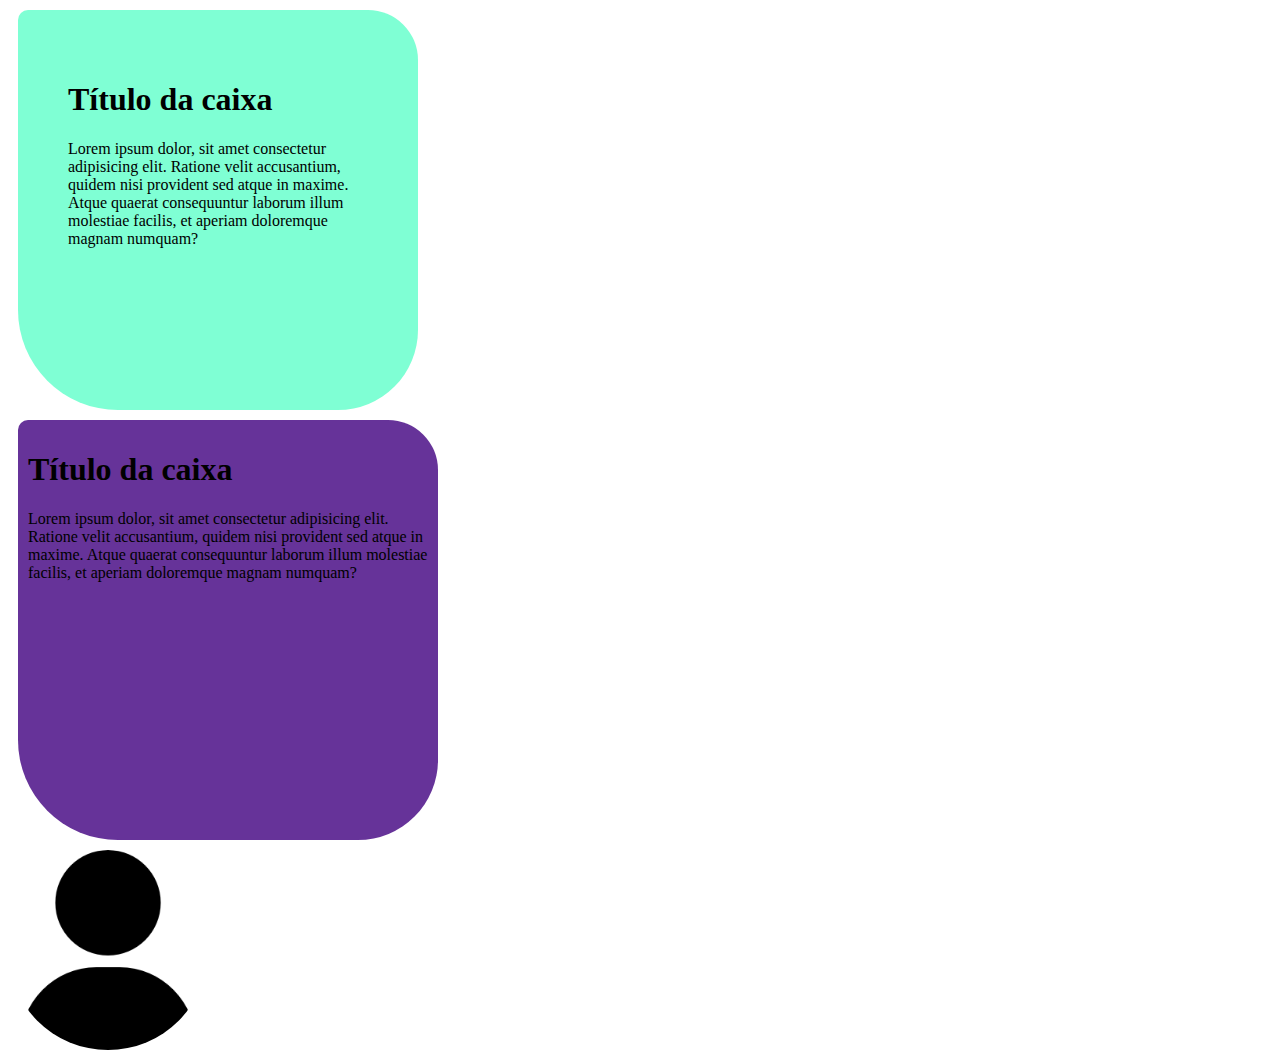
<file: box sizing/index.html>
<!DOCTYPE html>
<html lang="pt-br">
<head>
    <meta charset="UTF-8">
    <meta http-equiv="X-UA-Compatible" content="IE=edge">
    <meta name="viewport" content="width=device-width, initial-scale=1.0">
    <link rel="stylesheet" href="style.css">
    <title>Border Radius e Box Sizing</title>
</head>
<body>
    <div id="caixa">
        <h1>Título da caixa</h1>
        <p>
            Lorem ipsum dolor, sit amet consectetur adipisicing elit. Ratione velit accusantium, quidem nisi provident sed atque in maxime. Atque quaerat consequuntur laborum illum molestiae facilis, et aperiam doloremque magnam numquam?
        </p>
    </div>
    <div id="caixa2">
        <h1>Título da caixa</h1>
        <p>
            Lorem ipsum dolor, sit amet consectetur adipisicing elit. Ratione velit accusantium, quidem nisi provident sed atque in maxime. Atque quaerat consequuntur laborum illum molestiae facilis, et aperiam doloremque magnam numquam?
        </p>
    </div>
    <img width="200" class="arredondamento" src="/images/user.png">
</body>
</html>
</file>
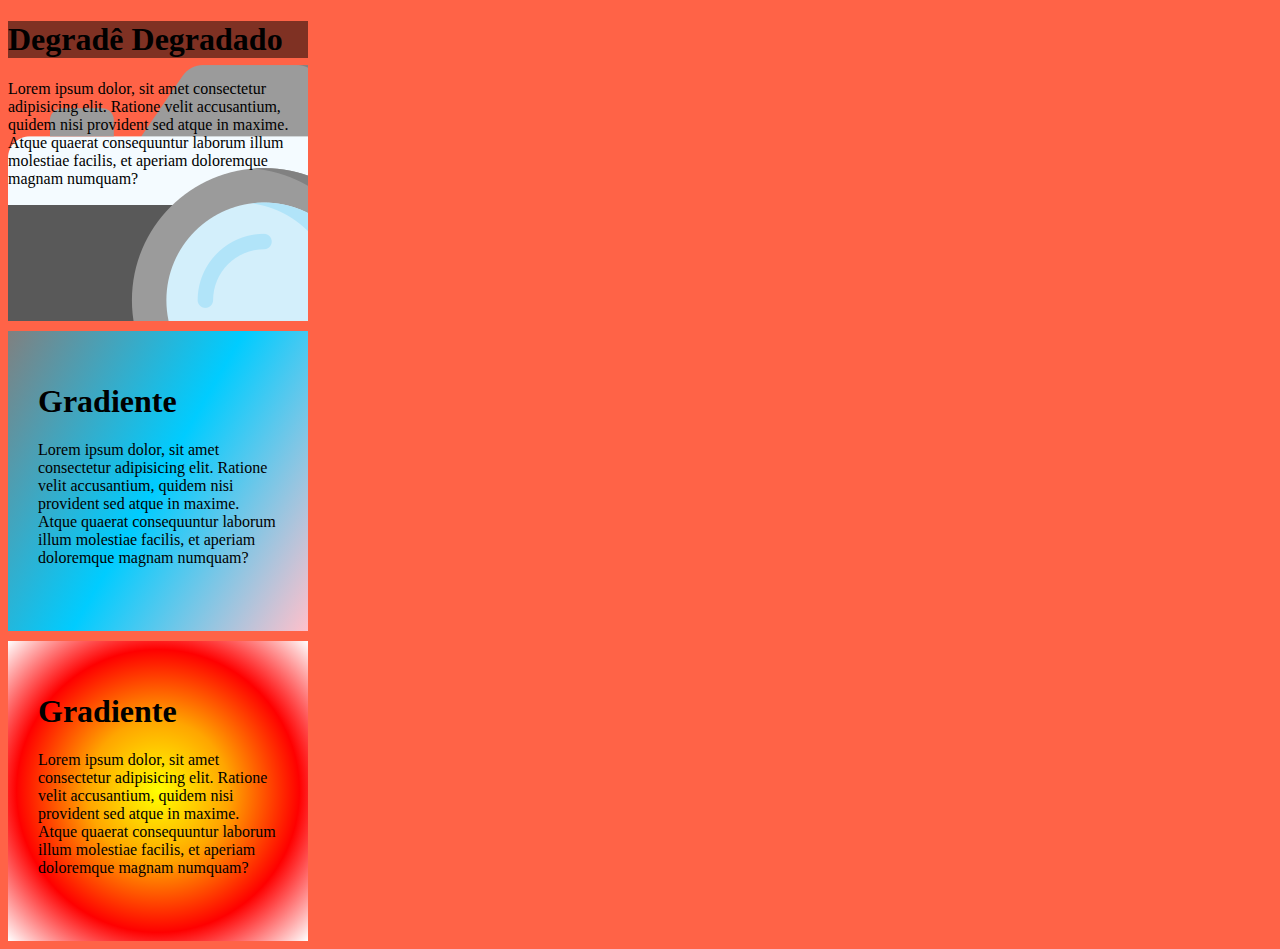
<file: degrades/degrade.html>
<!DOCTYPE html>
<html lang="pt-br">
<head>
    <meta charset="UTF-8">
    <meta http-equiv="X-UA-Compatible" content="IE=edge">
    <meta name="viewport" content="width=device-width, initial-scale=1.0">
    <link rel="stylesheet" href="/style.css">
    <title>Degradê e Gradiente</title>
</head>
<body>
    <div id="degrade">
        <h1>Degradê Degradado</h1>
        <p>
            Lorem ipsum dolor, sit amet consectetur adipisicing elit. Ratione velit accusantium, quidem nisi provident sed atque in maxime. Atque quaerat consequuntur laborum illum molestiae facilis, et aperiam doloremque magnam numquam?
        </p>
    </div>
    <div id="gradiente">
        <h1>Gradiente</h1>
        <p>
            Lorem ipsum dolor, sit amet consectetur adipisicing elit. Ratione velit accusantium, quidem nisi provident sed atque in maxime. Atque quaerat consequuntur laborum illum molestiae facilis, et aperiam doloremque magnam numquam?
        </p>
    </div>
    <div id="gradiente2">
        <h1>Gradiente</h1>
        <p>
            Lorem ipsum dolor, sit amet consectetur adipisicing elit. Ratione velit accusantium, quidem nisi provident sed atque in maxime. Atque quaerat consequuntur laborum illum molestiae facilis, et aperiam doloremque magnam numquam?
        </p>
    </div>
</body>
</html>
</file>
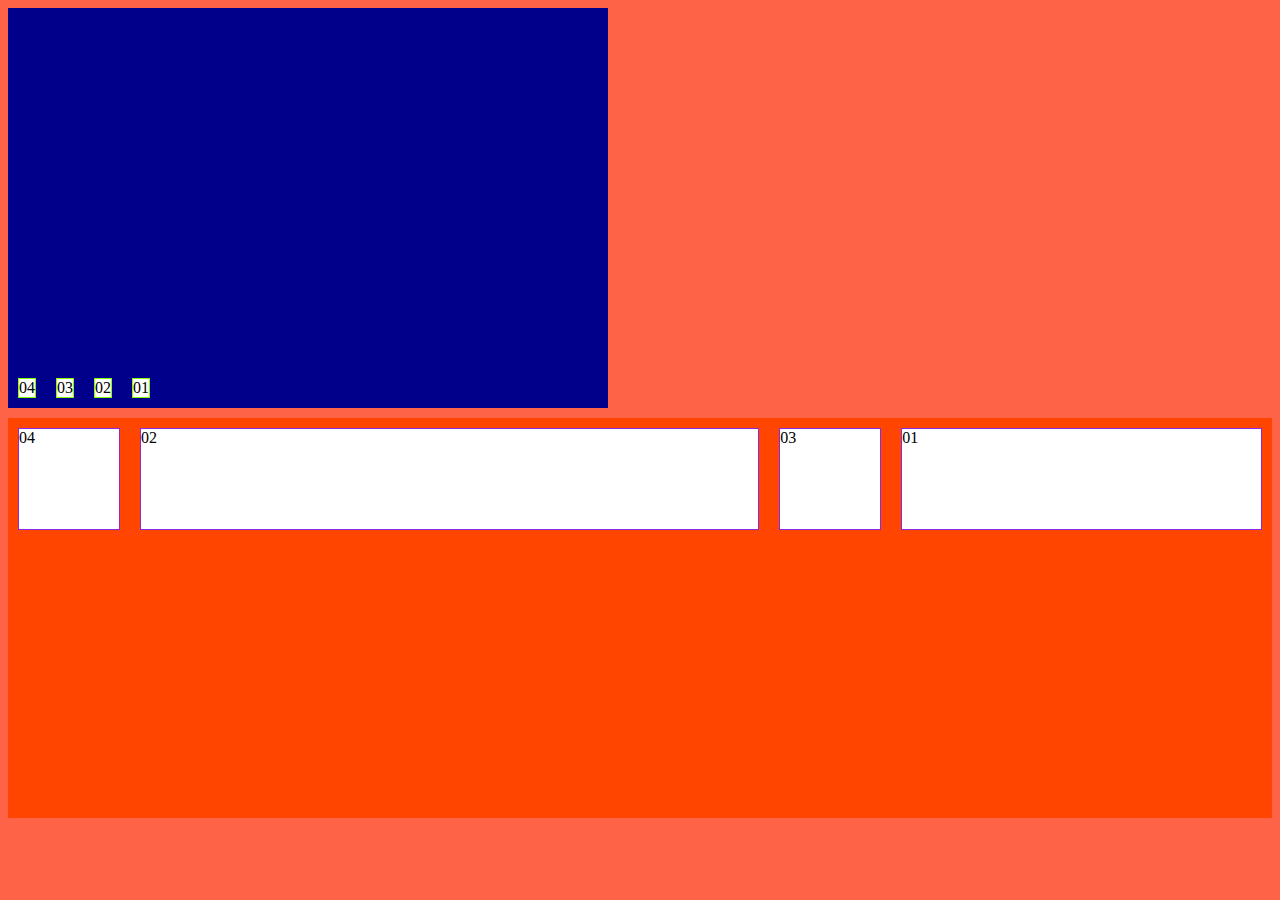
<file: flexbox/flexbox.html>
<!DOCTYPE html>
<html lang="pt-br">
<head>
    <meta charset="UTF-8">
    <meta http-equiv="X-UA-Compatible" content="IE=edge">
    <meta name="viewport" content="width=device-width, initial-scale=1.0">
    <link rel="stylesheet" href="/style.css">
    <title>Flexbox</title>
</head>
<body>
    <div id="flexbox">
        <div class="item">01</div>
        <div class="item">02</div>
        <div class="item">03</div>
        <div class="item">04</div>
    </div>
    <div id="flexbox2">
        <div class="item2 order4 grow-item">01</div>
        <div class="item2 order2 grow-item2">02</div>
        <div class="item2 order3 shrink-item">03</div>
        <div class="item2 order1">04</div>
    </div>
</body>
</html>
</file>
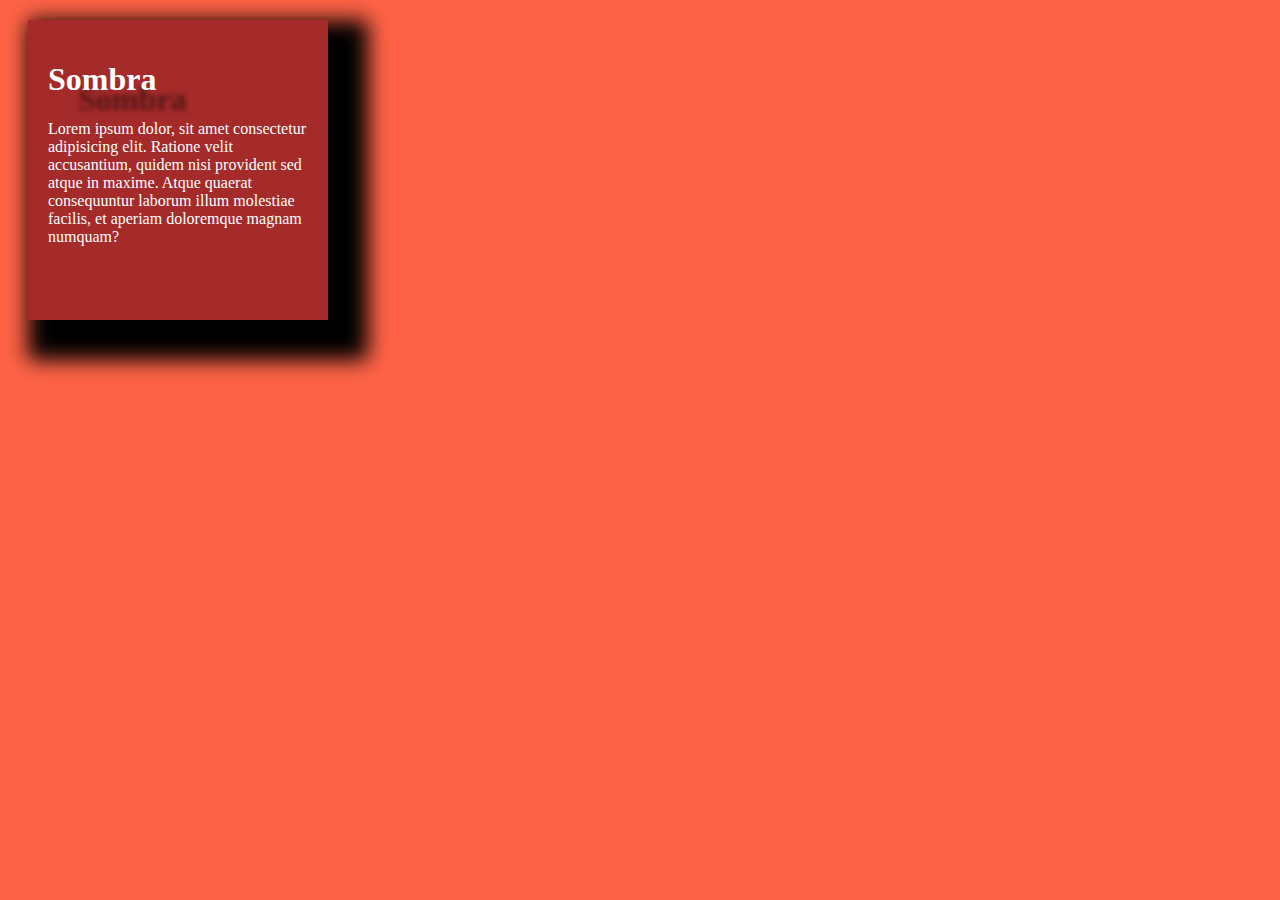
<file: sombra/sombra.html>
<!DOCTYPE html>
<html lang="pt-br">
<head>
    <meta charset="UTF-8">
    <meta http-equiv="X-UA-Compatible" content="IE=edge">
    <meta name="viewport" content="width=device-width, initial-scale=1.0">
    <link rel="stylesheet" href="/style.css">
    <title>Sombra</title>
</head>
<body>
    <div id="sombra">
        <h1>Sombra</h1>
        <p>
            Lorem ipsum dolor, sit amet consectetur adipisicing elit. Ratione velit accusantium, quidem nisi provident sed atque in maxime. Atque quaerat consequuntur laborum illum molestiae facilis, et aperiam doloremque magnam numquam?
        </p>
    </div>
</body>
</html>
</file>
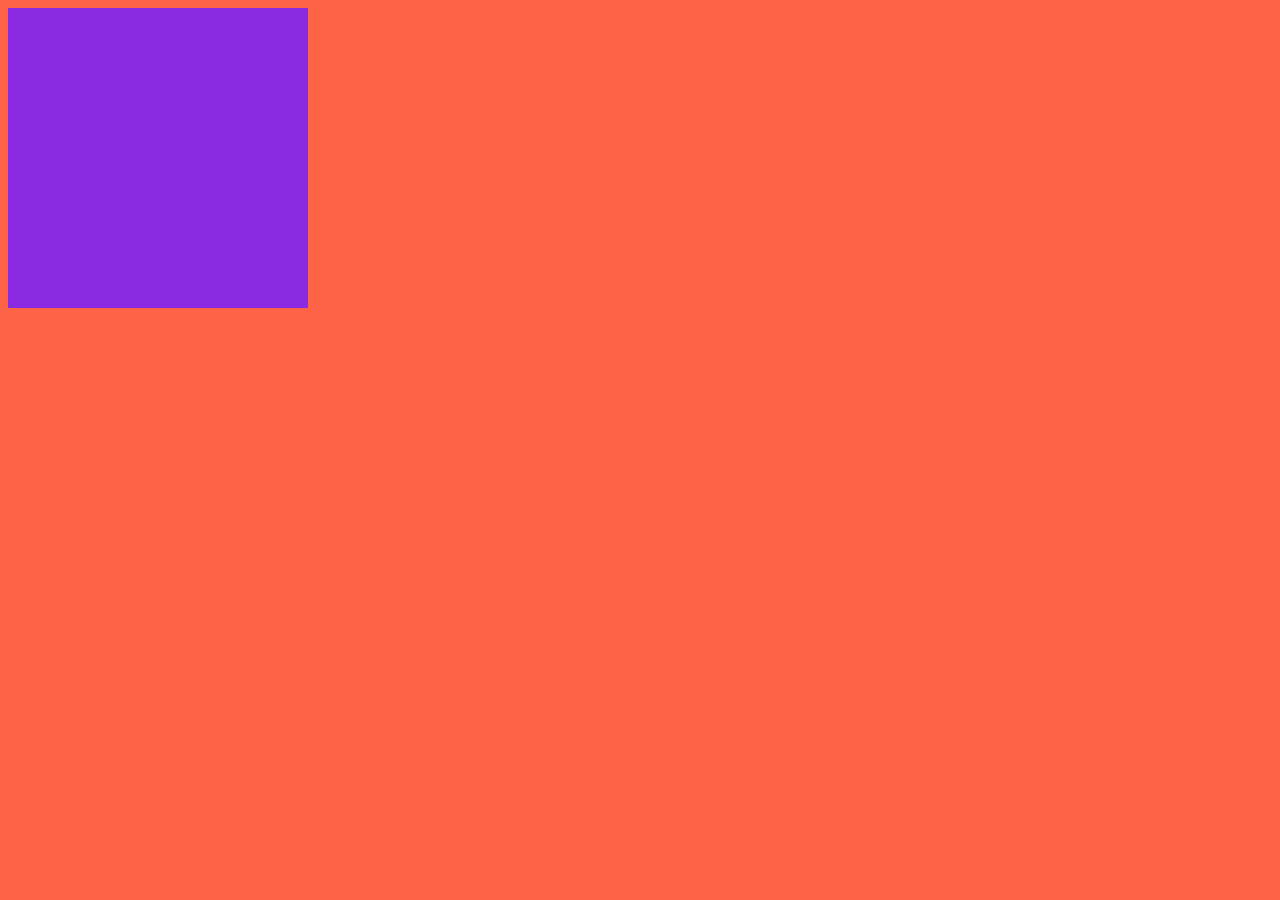
<file: transicoes/transicoes.html>
<!DOCTYPE html>
<html lang="pt-br">
<head>
    <meta charset="UTF-8">
    <meta http-equiv="X-UA-Compatible" content="IE=edge">
    <meta name="viewport" content="width=device-width, initial-scale=1.0">
    <link rel="stylesheet" href="/style.css">
    <title>Transições</title>
</head>
<body>
    <div id="transicoes">
        
    </div>
</body>
</html>
</file>
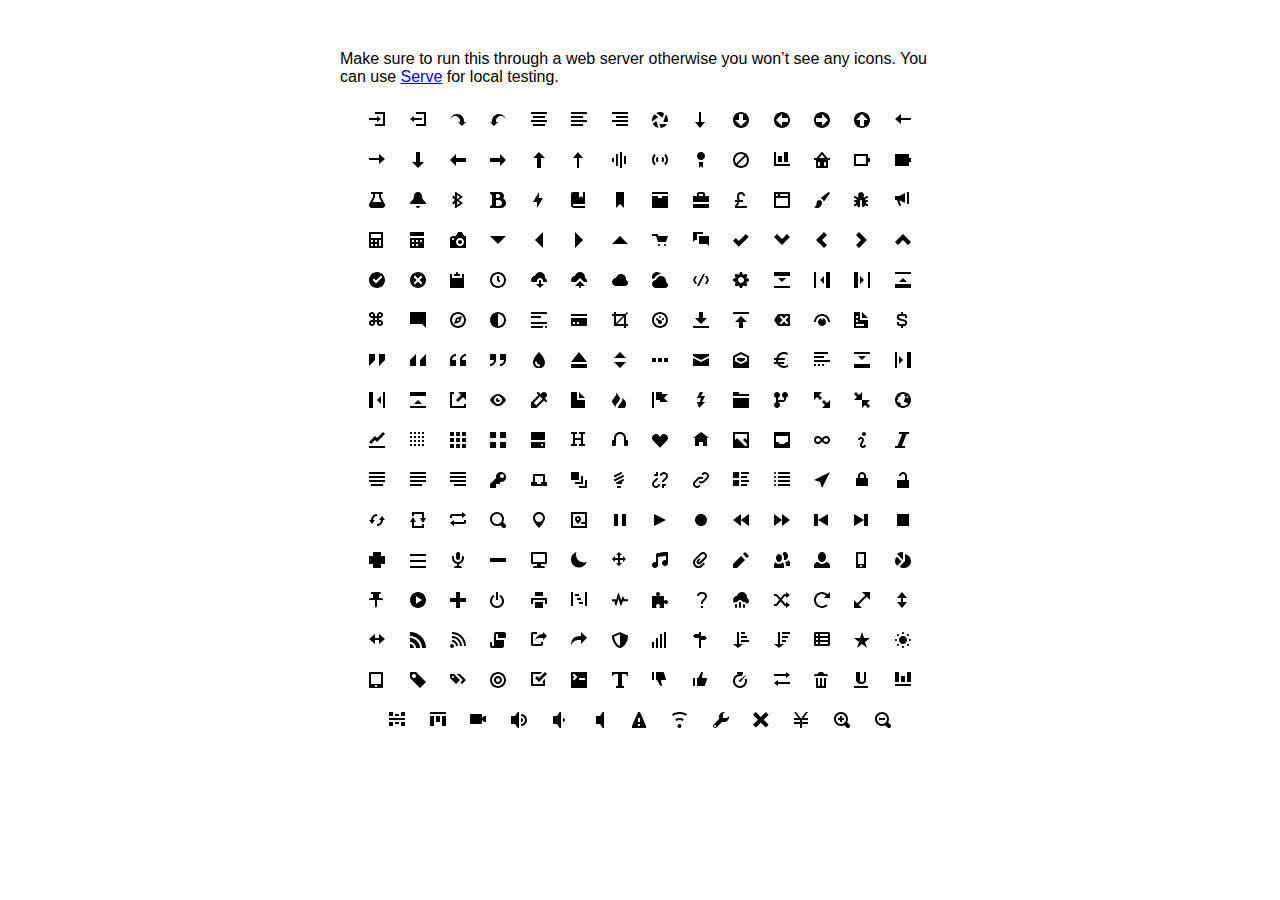
<file: open-iconic/sprite/open-iconic.html>
<!DOCTYPE html>
<html>
<head>
<meta charset="utf-8">
<style>
  body {
    font-family: 'Helvetica', sans-serif;
    margin: 50px 0;
  }

  .container {
    width: 600px;
    text-align: center;
    margin: 20px auto;
  }

  .intro {
    text-align: left;
  }

  .icon {

    margin: 10px;
    width: 16px;
    height: 16px;
  }
</style>
</head>
<body>

<div class="container">
  <p class='intro'>
    Make sure to run this through a web server otherwise you won&rsquo;t see any icons. You can use <a href="https://github.com/visionmedia/serve">Serve</a> for local testing.
  </p>
  <svg class="icon">
    <use xlink:href="open-iconic.svg#account-login"></use>
  </svg>

  <svg viewBox="0 0 8 8" class="icon">
    <use xlink:href="open-iconic.svg#account-logout"></use>
  </svg>

  <svg viewBox="0 0 8 8" class="icon">
    <use xlink:href="open-iconic.svg#action-redo"></use>
  </svg>

  <svg viewBox="0 0 8 8" class="icon">
    <use xlink:href="open-iconic.svg#action-undo"></use>
  </svg>

  <svg viewBox="0 0 8 8" class="icon">
    <use xlink:href="open-iconic.svg#align-center"></use>
  </svg>

  <svg viewBox="0 0 8 8" class="icon">
    <use xlink:href="open-iconic.svg#align-left"></use>
  </svg>

  <svg viewBox="0 0 8 8" class="icon">
    <use xlink:href="open-iconic.svg#align-right"></use>
  </svg>

  <svg viewBox="0 0 8 8" class="icon">
    <use xlink:href="open-iconic.svg#aperture"></use>
  </svg>

  <svg viewBox="0 0 8 8" class="icon">
    <use xlink:href="open-iconic.svg#arrow-bottom"></use>
  </svg>

  <svg viewBox="0 0 8 8" class="icon">
    <use xlink:href="open-iconic.svg#arrow-circle-bottom"></use>
  </svg>

  <svg viewBox="0 0 8 8" class="icon">
    <use xlink:href="open-iconic.svg#arrow-circle-left"></use>
  </svg>

  <svg viewBox="0 0 8 8" class="icon">
    <use xlink:href="open-iconic.svg#arrow-circle-right"></use>
  </svg>

  <svg viewBox="0 0 8 8" class="icon">
    <use xlink:href="open-iconic.svg#arrow-circle-top"></use>
  </svg>

  <svg viewBox="0 0 8 8" class="icon">
    <use xlink:href="open-iconic.svg#arrow-left"></use>
  </svg>

  <svg viewBox="0 0 8 8" class="icon">
    <use xlink:href="open-iconic.svg#arrow-right"></use>
  </svg>

  <svg viewBox="0 0 8 8" class="icon">
    <use xlink:href="open-iconic.svg#arrow-thick-bottom"></use>
  </svg>

  <svg viewBox="0 0 8 8" class="icon">
    <use xlink:href="open-iconic.svg#arrow-thick-left"></use>
  </svg>

  <svg viewBox="0 0 8 8" class="icon">
    <use xlink:href="open-iconic.svg#arrow-thick-right"></use>
  </svg>

  <svg viewBox="0 0 8 8" class="icon">
    <use xlink:href="open-iconic.svg#arrow-thick-top"></use>
  </svg>

  <svg viewBox="0 0 8 8" class="icon">
    <use xlink:href="open-iconic.svg#arrow-top"></use>
  </svg>

  <svg viewBox="0 0 8 8" class="icon">
    <use xlink:href="open-iconic.svg#audio-spectrum"></use>
  </svg>

  <svg viewBox="0 0 8 8" class="icon">
    <use xlink:href="open-iconic.svg#audio"></use>
  </svg>

  <svg viewBox="0 0 8 8" class="icon">
    <use xlink:href="open-iconic.svg#badge"></use>
  </svg>

  <svg viewBox="0 0 8 8" class="icon">
    <use xlink:href="open-iconic.svg#ban"></use>
  </svg>

  <svg viewBox="0 0 8 8" class="icon">
    <use xlink:href="open-iconic.svg#bar-chart"></use>
  </svg>

  <svg viewBox="0 0 8 8" class="icon">
    <use xlink:href="open-iconic.svg#basket"></use>
  </svg>

  <svg viewBox="0 0 8 8" class="icon">
    <use xlink:href="open-iconic.svg#battery-empty"></use>
  </svg>

  <svg viewBox="0 0 8 8" class="icon">
    <use xlink:href="open-iconic.svg#battery-full"></use>
  </svg>

  <svg viewBox="0 0 8 8" class="icon">
    <use xlink:href="open-iconic.svg#beaker"></use>
  </svg>

  <svg viewBox="0 0 8 8" class="icon">
    <use xlink:href="open-iconic.svg#bell"></use>
  </svg>

  <svg viewBox="0 0 8 8" class="icon">
    <use xlink:href="open-iconic.svg#bluetooth"></use>
  </svg>

  <svg viewBox="0 0 8 8" class="icon">
    <use xlink:href="open-iconic.svg#bold"></use>
  </svg>

  <svg viewBox="0 0 8 8" class="icon">
    <use xlink:href="open-iconic.svg#bolt"></use>
  </svg>

  <svg viewBox="0 0 8 8" class="icon">
    <use xlink:href="open-iconic.svg#book"></use>
  </svg>

  <svg viewBox="0 0 8 8" class="icon">
    <use xlink:href="open-iconic.svg#bookmark"></use>
  </svg>

  <svg viewBox="0 0 8 8" class="icon">
    <use xlink:href="open-iconic.svg#box"></use>
  </svg>

  <svg viewBox="0 0 8 8" class="icon">
    <use xlink:href="open-iconic.svg#briefcase"></use>
  </svg>

  <svg viewBox="0 0 8 8" class="icon">
    <use xlink:href="open-iconic.svg#british-pound"></use>
  </svg>

  <svg viewBox="0 0 8 8" class="icon">
    <use xlink:href="open-iconic.svg#browser"></use>
  </svg>

  <svg viewBox="0 0 8 8" class="icon">
    <use xlink:href="open-iconic.svg#brush"></use>
  </svg>

  <svg viewBox="0 0 8 8" class="icon">
    <use xlink:href="open-iconic.svg#bug"></use>
  </svg>

  <svg viewBox="0 0 8 8" class="icon">
    <use xlink:href="open-iconic.svg#bullhorn"></use>
  </svg>

  <svg viewBox="0 0 8 8" class="icon">
    <use xlink:href="open-iconic.svg#calculator"></use>
  </svg>

  <svg viewBox="0 0 8 8" class="icon">
    <use xlink:href="open-iconic.svg#calendar"></use>
  </svg>

  <svg viewBox="0 0 8 8" class="icon">
    <use xlink:href="open-iconic.svg#camera-slr"></use>
  </svg>

  <svg viewBox="0 0 8 8" class="icon">
    <use xlink:href="open-iconic.svg#caret-bottom"></use>
  </svg>

  <svg viewBox="0 0 8 8" class="icon">
    <use xlink:href="open-iconic.svg#caret-left"></use>
  </svg>

  <svg viewBox="0 0 8 8" class="icon">
    <use xlink:href="open-iconic.svg#caret-right"></use>
  </svg>

  <svg viewBox="0 0 8 8" class="icon">
    <use xlink:href="open-iconic.svg#caret-top"></use>
  </svg>

  <svg viewBox="0 0 8 8" class="icon">
    <use xlink:href="open-iconic.svg#cart"></use>
  </svg>

  <svg viewBox="0 0 8 8" class="icon">
    <use xlink:href="open-iconic.svg#chat"></use>
  </svg>

  <svg viewBox="0 0 8 8" class="icon">
    <use xlink:href="open-iconic.svg#check"></use>
  </svg>

  <svg viewBox="0 0 8 8" class="icon">
    <use xlink:href="open-iconic.svg#chevron-bottom"></use>
  </svg>

  <svg viewBox="0 0 8 8" class="icon">
    <use xlink:href="open-iconic.svg#chevron-left"></use>
  </svg>

  <svg viewBox="0 0 8 8" class="icon">
    <use xlink:href="open-iconic.svg#chevron-right"></use>
  </svg>

  <svg viewBox="0 0 8 8" class="icon">
    <use xlink:href="open-iconic.svg#chevron-top"></use>
  </svg>

  <svg viewBox="0 0 8 8" class="icon">
    <use xlink:href="open-iconic.svg#circle-check"></use>
  </svg>

  <svg viewBox="0 0 8 8" class="icon">
    <use xlink:href="open-iconic.svg#circle-x"></use>
  </svg>

  <svg viewBox="0 0 8 8" class="icon">
    <use xlink:href="open-iconic.svg#clipboard"></use>
  </svg>

  <svg viewBox="0 0 8 8" class="icon">
    <use xlink:href="open-iconic.svg#clock"></use>
  </svg>

  <svg viewBox="0 0 8 8" class="icon">
    <use xlink:href="open-iconic.svg#cloud-download"></use>
  </svg>

  <svg viewBox="0 0 8 8" class="icon">
    <use xlink:href="open-iconic.svg#cloud-upload"></use>
  </svg>

  <svg viewBox="0 0 8 8" class="icon">
    <use xlink:href="open-iconic.svg#cloud"></use>
  </svg>

  <svg viewBox="0 0 8 8" class="icon">
    <use xlink:href="open-iconic.svg#cloudy"></use>
  </svg>

  <svg viewBox="0 0 8 8" class="icon">
    <use xlink:href="open-iconic.svg#code"></use>
  </svg>

  <svg viewBox="0 0 8 8" class="icon">
    <use xlink:href="open-iconic.svg#cog"></use>
  </svg>

  <svg viewBox="0 0 8 8" class="icon">
    <use xlink:href="open-iconic.svg#collapse-down"></use>
  </svg>

  <svg viewBox="0 0 8 8" class="icon">
    <use xlink:href="open-iconic.svg#collapse-left"></use>
  </svg>

  <svg viewBox="0 0 8 8" class="icon">
    <use xlink:href="open-iconic.svg#collapse-right"></use>
  </svg>

  <svg viewBox="0 0 8 8" class="icon">
    <use xlink:href="open-iconic.svg#collapse-up"></use>
  </svg>

  <svg viewBox="0 0 8 8" class="icon">
    <use xlink:href="open-iconic.svg#command"></use>
  </svg>

  <svg viewBox="0 0 8 8" class="icon">
    <use xlink:href="open-iconic.svg#comment-square"></use>
  </svg>

  <svg viewBox="0 0 8 8" class="icon">
    <use xlink:href="open-iconic.svg#compass"></use>
  </svg>

  <svg viewBox="0 0 8 8" class="icon">
    <use xlink:href="open-iconic.svg#contrast"></use>
  </svg>

  <svg viewBox="0 0 8 8" class="icon">
    <use xlink:href="open-iconic.svg#copywriting"></use>
  </svg>

  <svg viewBox="0 0 8 8" class="icon">
    <use xlink:href="open-iconic.svg#credit-card"></use>
  </svg>

  <svg viewBox="0 0 8 8" class="icon">
    <use xlink:href="open-iconic.svg#crop"></use>
  </svg>

  <svg viewBox="0 0 8 8" class="icon">
    <use xlink:href="open-iconic.svg#dashboard"></use>
  </svg>

  <svg viewBox="0 0 8 8" class="icon">
    <use xlink:href="open-iconic.svg#data-transfer-download"></use>
  </svg>

  <svg viewBox="0 0 8 8" class="icon">
    <use xlink:href="open-iconic.svg#data-transfer-upload"></use>
  </svg>

  <svg viewBox="0 0 8 8" class="icon">
    <use xlink:href="open-iconic.svg#delete"></use>
  </svg>

  <svg viewBox="0 0 8 8" class="icon">
    <use xlink:href="open-iconic.svg#dial"></use>
  </svg>

  <svg viewBox="0 0 8 8" class="icon">
    <use xlink:href="open-iconic.svg#document"></use>
  </svg>

  <svg viewBox="0 0 8 8" class="icon">
    <use xlink:href="open-iconic.svg#dollar"></use>
  </svg>

  <svg viewBox="0 0 8 8" class="icon">
    <use xlink:href="open-iconic.svg#double-quote-sans-left"></use>
  </svg>

  <svg viewBox="0 0 8 8" class="icon">
    <use xlink:href="open-iconic.svg#double-quote-sans-right"></use>
  </svg>

  <svg viewBox="0 0 8 8" class="icon">
    <use xlink:href="open-iconic.svg#double-quote-serif-left"></use>
  </svg>

  <svg viewBox="0 0 8 8" class="icon">
    <use xlink:href="open-iconic.svg#double-quote-serif-right"></use>
  </svg>

  <svg viewBox="0 0 8 8" class="icon">
    <use xlink:href="open-iconic.svg#droplet"></use>
  </svg>

  <svg viewBox="0 0 8 8" class="icon">
    <use xlink:href="open-iconic.svg#eject"></use>
  </svg>

  <svg viewBox="0 0 8 8" class="icon">
    <use xlink:href="open-iconic.svg#elevator"></use>
  </svg>

  <svg viewBox="0 0 8 8" class="icon">
    <use xlink:href="open-iconic.svg#ellipses"></use>
  </svg>

  <svg viewBox="0 0 8 8" class="icon">
    <use xlink:href="open-iconic.svg#envelope-closed"></use>
  </svg>

  <svg viewBox="0 0 8 8" class="icon">
    <use xlink:href="open-iconic.svg#envelope-open"></use>
  </svg>

  <svg viewBox="0 0 8 8" class="icon">
    <use xlink:href="open-iconic.svg#euro"></use>
  </svg>

  <svg viewBox="0 0 8 8" class="icon">
    <use xlink:href="open-iconic.svg#excerpt"></use>
  </svg>

  <svg viewBox="0 0 8 8" class="icon">
    <use xlink:href="open-iconic.svg#expand-down"></use>
  </svg>

  <svg viewBox="0 0 8 8" class="icon">
    <use xlink:href="open-iconic.svg#expand-left"></use>
  </svg>

  <svg viewBox="0 0 8 8" class="icon">
    <use xlink:href="open-iconic.svg#expand-right"></use>
  </svg>

  <svg viewBox="0 0 8 8" class="icon">
    <use xlink:href="open-iconic.svg#expand-up"></use>
  </svg>

  <svg viewBox="0 0 8 8" class="icon">
    <use xlink:href="open-iconic.svg#external-link"></use>
  </svg>

  <svg viewBox="0 0 8 8" class="icon">
    <use xlink:href="open-iconic.svg#eye"></use>
  </svg>

  <svg viewBox="0 0 8 8" class="icon">
    <use xlink:href="open-iconic.svg#eyedropper"></use>
  </svg>

  <svg viewBox="0 0 8 8" class="icon">
    <use xlink:href="open-iconic.svg#file"></use>
  </svg>

  <svg viewBox="0 0 8 8" class="icon">
    <use xlink:href="open-iconic.svg#fire"></use>
  </svg>

  <svg viewBox="0 0 8 8" class="icon">
    <use xlink:href="open-iconic.svg#flag"></use>
  </svg>

  <svg viewBox="0 0 8 8" class="icon">
    <use xlink:href="open-iconic.svg#flash"></use>
  </svg>

  <svg viewBox="0 0 8 8" class="icon">
    <use xlink:href="open-iconic.svg#folder"></use>
  </svg>

  <svg viewBox="0 0 8 8" class="icon">
    <use xlink:href="open-iconic.svg#fork"></use>
  </svg>

  <svg viewBox="0 0 8 8" class="icon">
    <use xlink:href="open-iconic.svg#fullscreen-enter"></use>
  </svg>

  <svg viewBox="0 0 8 8" class="icon">
    <use xlink:href="open-iconic.svg#fullscreen-exit"></use>
  </svg>

  <svg viewBox="0 0 8 8" class="icon">
    <use xlink:href="open-iconic.svg#globe"></use>
  </svg>

  <svg viewBox="0 0 8 8" class="icon">
    <use xlink:href="open-iconic.svg#graph"></use>
  </svg>

  <svg viewBox="0 0 8 8" class="icon">
    <use xlink:href="open-iconic.svg#grid-four-up"></use>
  </svg>

  <svg viewBox="0 0 8 8" class="icon">
    <use xlink:href="open-iconic.svg#grid-three-up"></use>
  </svg>

  <svg viewBox="0 0 8 8" class="icon">
    <use xlink:href="open-iconic.svg#grid-two-up"></use>
  </svg>

  <svg viewBox="0 0 8 8" class="icon">
    <use xlink:href="open-iconic.svg#hard-drive"></use>
  </svg>

  <svg viewBox="0 0 8 8" class="icon">
    <use xlink:href="open-iconic.svg#header"></use>
  </svg>

  <svg viewBox="0 0 8 8" class="icon">
    <use xlink:href="open-iconic.svg#headphones"></use>
  </svg>

  <svg viewBox="0 0 8 8" class="icon">
    <use xlink:href="open-iconic.svg#heart"></use>
  </svg>

  <svg viewBox="0 0 8 8" class="icon">
    <use xlink:href="open-iconic.svg#home"></use>
  </svg>

  <svg viewBox="0 0 8 8" class="icon">
    <use xlink:href="open-iconic.svg#image"></use>
  </svg>

  <svg viewBox="0 0 8 8" class="icon">
    <use xlink:href="open-iconic.svg#inbox"></use>
  </svg>

  <svg viewBox="0 0 8 8" class="icon">
    <use xlink:href="open-iconic.svg#infinity"></use>
  </svg>

  <svg viewBox="0 0 8 8" class="icon">
    <use xlink:href="open-iconic.svg#info"></use>
  </svg>

  <svg viewBox="0 0 8 8" class="icon">
    <use xlink:href="open-iconic.svg#italic"></use>
  </svg>

  <svg viewBox="0 0 8 8" class="icon">
    <use xlink:href="open-iconic.svg#justify-center"></use>
  </svg>

  <svg viewBox="0 0 8 8" class="icon">
    <use xlink:href="open-iconic.svg#justify-left"></use>
  </svg>

  <svg viewBox="0 0 8 8" class="icon">
    <use xlink:href="open-iconic.svg#justify-right"></use>
  </svg>

  <svg viewBox="0 0 8 8" class="icon">
    <use xlink:href="open-iconic.svg#key"></use>
  </svg>

  <svg viewBox="0 0 8 8" class="icon">
    <use xlink:href="open-iconic.svg#laptop"></use>
  </svg>

  <svg viewBox="0 0 8 8" class="icon">
    <use xlink:href="open-iconic.svg#layers"></use>
  </svg>

  <svg viewBox="0 0 8 8" class="icon">
    <use xlink:href="open-iconic.svg#lightbulb"></use>
  </svg>

  <svg viewBox="0 0 8 8" class="icon">
    <use xlink:href="open-iconic.svg#link-broken"></use>
  </svg>

  <svg viewBox="0 0 8 8" class="icon">
    <use xlink:href="open-iconic.svg#link-intact"></use>
  </svg>

  <svg viewBox="0 0 8 8" class="icon">
    <use xlink:href="open-iconic.svg#list-rich"></use>
  </svg>

  <svg viewBox="0 0 8 8" class="icon">
    <use xlink:href="open-iconic.svg#list"></use>
  </svg>

  <svg viewBox="0 0 8 8" class="icon">
    <use xlink:href="open-iconic.svg#location"></use>
  </svg>

  <svg viewBox="0 0 8 8" class="icon">
    <use xlink:href="open-iconic.svg#lock-locked"></use>
  </svg>

  <svg viewBox="0 0 8 8" class="icon">
    <use xlink:href="open-iconic.svg#lock-unlocked"></use>
  </svg>

  <svg viewBox="0 0 8 8" class="icon">
    <use xlink:href="open-iconic.svg#loop-circular"></use>
  </svg>

  <svg viewBox="0 0 8 8" class="icon">
    <use xlink:href="open-iconic.svg#loop-square"></use>
  </svg>

  <svg viewBox="0 0 8 8" class="icon">
    <use xlink:href="open-iconic.svg#loop"></use>
  </svg>

  <svg viewBox="0 0 8 8" class="icon">
    <use xlink:href="open-iconic.svg#magnifying-glass"></use>
  </svg>

  <svg viewBox="0 0 8 8" class="icon">
    <use xlink:href="open-iconic.svg#map-marker"></use>
  </svg>

  <svg viewBox="0 0 8 8" class="icon">
    <use xlink:href="open-iconic.svg#map"></use>
  </svg>

  <svg viewBox="0 0 8 8" class="icon">
    <use xlink:href="open-iconic.svg#media-pause"></use>
  </svg>

  <svg viewBox="0 0 8 8" class="icon">
    <use xlink:href="open-iconic.svg#media-play"></use>
  </svg>

  <svg viewBox="0 0 8 8" class="icon">
    <use xlink:href="open-iconic.svg#media-record"></use>
  </svg>

  <svg viewBox="0 0 8 8" class="icon">
    <use xlink:href="open-iconic.svg#media-skip-backward"></use>
  </svg>

  <svg viewBox="0 0 8 8" class="icon">
    <use xlink:href="open-iconic.svg#media-skip-forward"></use>
  </svg>

  <svg viewBox="0 0 8 8" class="icon">
    <use xlink:href="open-iconic.svg#media-step-backward"></use>
  </svg>

  <svg viewBox="0 0 8 8" class="icon">
    <use xlink:href="open-iconic.svg#media-step-forward"></use>
  </svg>

  <svg viewBox="0 0 8 8" class="icon">
    <use xlink:href="open-iconic.svg#media-stop"></use>
  </svg>

  <svg viewBox="0 0 8 8" class="icon">
    <use xlink:href="open-iconic.svg#medical-cross"></use>
  </svg>

  <svg viewBox="0 0 8 8" class="icon">
    <use xlink:href="open-iconic.svg#menu"></use>
  </svg>

  <svg viewBox="0 0 8 8" class="icon">
    <use xlink:href="open-iconic.svg#microphone"></use>
  </svg>

  <svg viewBox="0 0 8 8" class="icon">
    <use xlink:href="open-iconic.svg#minus"></use>
  </svg>

  <svg viewBox="0 0 8 8" class="icon">
    <use xlink:href="open-iconic.svg#monitor"></use>
  </svg>

  <svg viewBox="0 0 8 8" class="icon">
    <use xlink:href="open-iconic.svg#moon"></use>
  </svg>

  <svg viewBox="0 0 8 8" class="icon">
    <use xlink:href="open-iconic.svg#move"></use>
  </svg>

  <svg viewBox="0 0 8 8" class="icon">
    <use xlink:href="open-iconic.svg#musical-note"></use>
  </svg>

  <svg viewBox="0 0 8 8" class="icon">
    <use xlink:href="open-iconic.svg#paperclip"></use>
  </svg>

  <svg viewBox="0 0 8 8" class="icon">
    <use xlink:href="open-iconic.svg#pencil"></use>
  </svg>

  <svg viewBox="0 0 8 8" class="icon">
    <use xlink:href="open-iconic.svg#people"></use>
  </svg>

  <svg viewBox="0 0 8 8" class="icon">
    <use xlink:href="open-iconic.svg#person"></use>
  </svg>

  <svg viewBox="0 0 8 8" class="icon">
    <use xlink:href="open-iconic.svg#phone"></use>
  </svg>

  <svg viewBox="0 0 8 8" class="icon">
    <use xlink:href="open-iconic.svg#pie-chart"></use>
  </svg>

  <svg viewBox="0 0 8 8" class="icon">
    <use xlink:href="open-iconic.svg#pin"></use>
  </svg>

  <svg viewBox="0 0 8 8" class="icon">
    <use xlink:href="open-iconic.svg#play-circle"></use>
  </svg>

  <svg viewBox="0 0 8 8" class="icon">
    <use xlink:href="open-iconic.svg#plus"></use>
  </svg>

  <svg viewBox="0 0 8 8" class="icon">
    <use xlink:href="open-iconic.svg#power-standby"></use>
  </svg>

  <svg viewBox="0 0 8 8" class="icon">
    <use xlink:href="open-iconic.svg#print"></use>
  </svg>

  <svg viewBox="0 0 8 8" class="icon">
    <use xlink:href="open-iconic.svg#project"></use>
  </svg>

  <svg viewBox="0 0 8 8" class="icon">
    <use xlink:href="open-iconic.svg#pulse"></use>
  </svg>

  <svg viewBox="0 0 8 8" class="icon">
    <use xlink:href="open-iconic.svg#puzzle-piece"></use>
  </svg>

  <svg viewBox="0 0 8 8" class="icon">
    <use xlink:href="open-iconic.svg#question-mark"></use>
  </svg>

  <svg viewBox="0 0 8 8" class="icon">
    <use xlink:href="open-iconic.svg#rain"></use>
  </svg>

  <svg viewBox="0 0 8 8" class="icon">
    <use xlink:href="open-iconic.svg#random"></use>
  </svg>

  <svg viewBox="0 0 8 8" class="icon">
    <use xlink:href="open-iconic.svg#reload"></use>
  </svg>

  <svg viewBox="0 0 8 8" class="icon">
    <use xlink:href="open-iconic.svg#resize-both"></use>
  </svg>

  <svg viewBox="0 0 8 8" class="icon">
    <use xlink:href="open-iconic.svg#resize-height"></use>
  </svg>

  <svg viewBox="0 0 8 8" class="icon">
    <use xlink:href="open-iconic.svg#resize-width"></use>
  </svg>

  <svg viewBox="0 0 8 8" class="icon">
    <use xlink:href="open-iconic.svg#rss-alt"></use>
  </svg>

  <svg viewBox="0 0 8 8" class="icon">
    <use xlink:href="open-iconic.svg#rss"></use>
  </svg>

  <svg viewBox="0 0 8 8" class="icon">
    <use xlink:href="open-iconic.svg#script"></use>
  </svg>

  <svg viewBox="0 0 8 8" class="icon">
    <use xlink:href="open-iconic.svg#share-boxed"></use>
  </svg>

  <svg viewBox="0 0 8 8" class="icon">
    <use xlink:href="open-iconic.svg#share"></use>
  </svg>

  <svg viewBox="0 0 8 8" class="icon">
    <use xlink:href="open-iconic.svg#shield"></use>
  </svg>

  <svg viewBox="0 0 8 8" class="icon">
    <use xlink:href="open-iconic.svg#signal"></use>
  </svg>

  <svg viewBox="0 0 8 8" class="icon">
    <use xlink:href="open-iconic.svg#signpost"></use>
  </svg>

  <svg viewBox="0 0 8 8" class="icon">
    <use xlink:href="open-iconic.svg#sort-ascending"></use>
  </svg>

  <svg viewBox="0 0 8 8" class="icon">
    <use xlink:href="open-iconic.svg#sort-descending"></use>
  </svg>

  <svg viewBox="0 0 8 8" class="icon">
    <use xlink:href="open-iconic.svg#spreadsheet"></use>
  </svg>

  <svg viewBox="0 0 8 8" class="icon">
    <use xlink:href="open-iconic.svg#star"></use>
  </svg>

  <svg viewBox="0 0 8 8" class="icon">
    <use xlink:href="open-iconic.svg#sun"></use>
  </svg>

  <svg viewBox="0 0 8 8" class="icon">
    <use xlink:href="open-iconic.svg#tablet"></use>
  </svg>

  <svg viewBox="0 0 8 8" class="icon">
    <use xlink:href="open-iconic.svg#tag"></use>
  </svg>

  <svg viewBox="0 0 8 8" class="icon">
    <use xlink:href="open-iconic.svg#tags"></use>
  </svg>

  <svg viewBox="0 0 8 8" class="icon">
    <use xlink:href="open-iconic.svg#target"></use>
  </svg>

  <svg viewBox="0 0 8 8" class="icon">
    <use xlink:href="open-iconic.svg#task"></use>
  </svg>

  <svg viewBox="0 0 8 8" class="icon">
    <use xlink:href="open-iconic.svg#terminal"></use>
  </svg>

  <svg viewBox="0 0 8 8" class="icon">
    <use xlink:href="open-iconic.svg#text"></use>
  </svg>

  <svg viewBox="0 0 8 8" class="icon">
    <use xlink:href="open-iconic.svg#thumb-down"></use>
  </svg>

  <svg viewBox="0 0 8 8" class="icon">
    <use xlink:href="open-iconic.svg#thumb-up"></use>
  </svg>

  <svg viewBox="0 0 8 8" class="icon">
    <use xlink:href="open-iconic.svg#timer"></use>
  </svg>

  <svg viewBox="0 0 8 8" class="icon">
    <use xlink:href="open-iconic.svg#transfer"></use>
  </svg>

  <svg viewBox="0 0 8 8" class="icon">
    <use xlink:href="open-iconic.svg#trash"></use>
  </svg>

  <svg viewBox="0 0 8 8" class="icon">
    <use xlink:href="open-iconic.svg#underline"></use>
  </svg>

  <svg viewBox="0 0 8 8" class="icon">
    <use xlink:href="open-iconic.svg#vertical-align-bottom"></use>
  </svg>

  <svg viewBox="0 0 8 8" class="icon">
    <use xlink:href="open-iconic.svg#vertical-align-center"></use>
  </svg>

  <svg viewBox="0 0 8 8" class="icon">
    <use xlink:href="open-iconic.svg#vertical-align-top"></use>
  </svg>

  <svg viewBox="0 0 8 8" class="icon">
    <use xlink:href="open-iconic.svg#video"></use>
  </svg>

  <svg viewBox="0 0 8 8" class="icon">
    <use xlink:href="open-iconic.svg#volume-high"></use>
  </svg>

  <svg viewBox="0 0 8 8" class="icon">
    <use xlink:href="open-iconic.svg#volume-low"></use>
  </svg>

  <svg viewBox="0 0 8 8" class="icon">
    <use xlink:href="open-iconic.svg#volume-off"></use>
  </svg>

  <svg viewBox="0 0 8 8" class="icon">
    <use xlink:href="open-iconic.svg#warning"></use>
  </svg>

  <svg viewBox="0 0 8 8" class="icon">
    <use xlink:href="open-iconic.svg#wifi"></use>
  </svg>

  <svg viewBox="0 0 8 8" class="icon">
    <use xlink:href="open-iconic.svg#wrench"></use>
  </svg>

  <svg viewBox="0 0 8 8" class="icon">
    <use xlink:href="open-iconic.svg#x"></use>
  </svg>

  <svg viewBox="0 0 8 8" class="icon">
    <use xlink:href="open-iconic.svg#yen"></use>
  </svg>

  <svg viewBox="0 0 8 8" class="icon">
    <use xlink:href="open-iconic.svg#zoom-in"></use>
  </svg>

  <svg viewBox="0 0 8 8" class="icon">
    <use xlink:href="open-iconic.svg#zoom-out"></use>
  </svg>

</div>
</body>
</html>
</file>
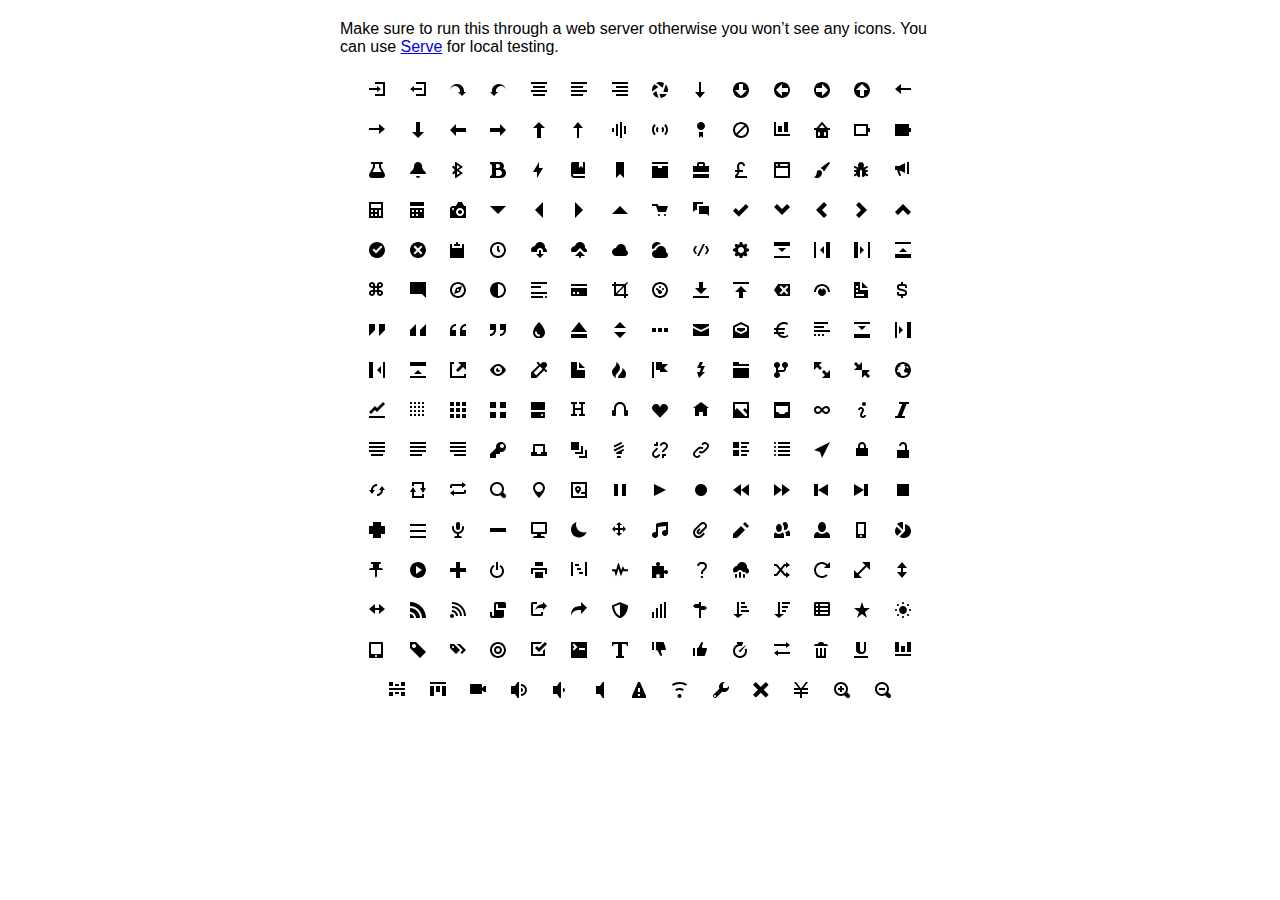
<file: open-iconic/sprite/sprite.html>
<!DOCTYPE html>
<html>
<head>
<meta charset="utf-8">
<style>
  body {
    font-family: Helvetica, sans-serif;
  }

  .container {
    width: 600px;
    text-align: center;
    margin: 20px auto;
  }

  .message {
    text-align: left;
  }

  .icon {
    display: inline-block;
    margin: 10px;
    width: 16px;
    height: 16px;
  }
</style>
</head>
<body>

<div class="container">
  <p class="message">Make sure to run this through a web server otherwise you won&rsquo;t see any icons. You can use <a href="https://github.com/visionmedia/serve">Serve</a> for local testing.</p>
  <svg class="icon">
    <use xlink:href="sprite.svg#account-login"></use>
  </svg>

  <svg class="icon">
    <use xlink:href="sprite.svg#account-logout"></use>
  </svg>

  <svg class="icon">
    <use xlink:href="sprite.svg#action-redo"></use>
  </svg>

  <svg class="icon">
    <use xlink:href="sprite.svg#action-undo"></use>
  </svg>

  <svg class="icon">
    <use xlink:href="sprite.svg#align-center"></use>
  </svg>

  <svg class="icon">
    <use xlink:href="sprite.svg#align-left"></use>
  </svg>

  <svg class="icon">
    <use xlink:href="sprite.svg#align-right"></use>
  </svg>

  <svg class="icon">
    <use xlink:href="sprite.svg#aperture"></use>
  </svg>

  <svg class="icon">
    <use xlink:href="sprite.svg#arrow-bottom"></use>
  </svg>

  <svg class="icon">
    <use xlink:href="sprite.svg#arrow-circle-bottom"></use>
  </svg>

  <svg class="icon">
    <use xlink:href="sprite.svg#arrow-circle-left"></use>
  </svg>

  <svg class="icon">
    <use xlink:href="sprite.svg#arrow-circle-right"></use>
  </svg>

  <svg class="icon">
    <use xlink:href="sprite.svg#arrow-circle-top"></use>
  </svg>

  <svg class="icon">
    <use xlink:href="sprite.svg#arrow-left"></use>
  </svg>

  <svg class="icon">
    <use xlink:href="sprite.svg#arrow-right"></use>
  </svg>

  <svg class="icon">
    <use xlink:href="sprite.svg#arrow-thick-bottom"></use>
  </svg>

  <svg class="icon">
    <use xlink:href="sprite.svg#arrow-thick-left"></use>
  </svg>

  <svg class="icon">
    <use xlink:href="sprite.svg#arrow-thick-right"></use>
  </svg>

  <svg class="icon">
    <use xlink:href="sprite.svg#arrow-thick-top"></use>
  </svg>

  <svg class="icon">
    <use xlink:href="sprite.svg#arrow-top"></use>
  </svg>

  <svg class="icon">
    <use xlink:href="sprite.svg#audio-spectrum"></use>
  </svg>

  <svg class="icon">
    <use xlink:href="sprite.svg#audio"></use>
  </svg>

  <svg class="icon">
    <use xlink:href="sprite.svg#badge"></use>
  </svg>

  <svg class="icon">
    <use xlink:href="sprite.svg#ban"></use>
  </svg>

  <svg class="icon">
    <use xlink:href="sprite.svg#bar-chart"></use>
  </svg>

  <svg class="icon">
    <use xlink:href="sprite.svg#basket"></use>
  </svg>

  <svg class="icon">
    <use xlink:href="sprite.svg#battery-empty"></use>
  </svg>

  <svg class="icon">
    <use xlink:href="sprite.svg#battery-full"></use>
  </svg>

  <svg class="icon">
    <use xlink:href="sprite.svg#beaker"></use>
  </svg>

  <svg class="icon">
    <use xlink:href="sprite.svg#bell"></use>
  </svg>

  <svg class="icon">
    <use xlink:href="sprite.svg#bluetooth"></use>
  </svg>

  <svg class="icon">
    <use xlink:href="sprite.svg#bold"></use>
  </svg>

  <svg class="icon">
    <use xlink:href="sprite.svg#bolt"></use>
  </svg>

  <svg class="icon">
    <use xlink:href="sprite.svg#book"></use>
  </svg>

  <svg class="icon">
    <use xlink:href="sprite.svg#bookmark"></use>
  </svg>

  <svg class="icon">
    <use xlink:href="sprite.svg#box"></use>
  </svg>

  <svg class="icon">
    <use xlink:href="sprite.svg#briefcase"></use>
  </svg>

  <svg class="icon">
    <use xlink:href="sprite.svg#british-pound"></use>
  </svg>

  <svg class="icon">
    <use xlink:href="sprite.svg#browser"></use>
  </svg>

  <svg class="icon">
    <use xlink:href="sprite.svg#brush"></use>
  </svg>

  <svg class="icon">
    <use xlink:href="sprite.svg#bug"></use>
  </svg>

  <svg class="icon">
    <use xlink:href="sprite.svg#bullhorn"></use>
  </svg>

  <svg class="icon">
    <use xlink:href="sprite.svg#calculator"></use>
  </svg>

  <svg class="icon">
    <use xlink:href="sprite.svg#calendar"></use>
  </svg>

  <svg class="icon">
    <use xlink:href="sprite.svg#camera-slr"></use>
  </svg>

  <svg class="icon">
    <use xlink:href="sprite.svg#caret-bottom"></use>
  </svg>

  <svg class="icon">
    <use xlink:href="sprite.svg#caret-left"></use>
  </svg>

  <svg class="icon">
    <use xlink:href="sprite.svg#caret-right"></use>
  </svg>

  <svg class="icon">
    <use xlink:href="sprite.svg#caret-top"></use>
  </svg>

  <svg class="icon">
    <use xlink:href="sprite.svg#cart"></use>
  </svg>

  <svg class="icon">
    <use xlink:href="sprite.svg#chat"></use>
  </svg>

  <svg class="icon">
    <use xlink:href="sprite.svg#check"></use>
  </svg>

  <svg class="icon">
    <use xlink:href="sprite.svg#chevron-bottom"></use>
  </svg>

  <svg class="icon">
    <use xlink:href="sprite.svg#chevron-left"></use>
  </svg>

  <svg class="icon">
    <use xlink:href="sprite.svg#chevron-right"></use>
  </svg>

  <svg class="icon">
    <use xlink:href="sprite.svg#chevron-top"></use>
  </svg>

  <svg class="icon">
    <use xlink:href="sprite.svg#circle-check"></use>
  </svg>

  <svg class="icon">
    <use xlink:href="sprite.svg#circle-x"></use>
  </svg>

  <svg class="icon">
    <use xlink:href="sprite.svg#clipboard"></use>
  </svg>

  <svg class="icon">
    <use xlink:href="sprite.svg#clock"></use>
  </svg>

  <svg class="icon">
    <use xlink:href="sprite.svg#cloud-download"></use>
  </svg>

  <svg class="icon">
    <use xlink:href="sprite.svg#cloud-upload"></use>
  </svg>

  <svg class="icon">
    <use xlink:href="sprite.svg#cloud"></use>
  </svg>

  <svg class="icon">
    <use xlink:href="sprite.svg#cloudy"></use>
  </svg>

  <svg class="icon">
    <use xlink:href="sprite.svg#code"></use>
  </svg>

  <svg class="icon">
    <use xlink:href="sprite.svg#cog"></use>
  </svg>

  <svg class="icon">
    <use xlink:href="sprite.svg#collapse-down"></use>
  </svg>

  <svg class="icon">
    <use xlink:href="sprite.svg#collapse-left"></use>
  </svg>

  <svg class="icon">
    <use xlink:href="sprite.svg#collapse-right"></use>
  </svg>

  <svg class="icon">
    <use xlink:href="sprite.svg#collapse-up"></use>
  </svg>

  <svg class="icon">
    <use xlink:href="sprite.svg#command"></use>
  </svg>

  <svg class="icon">
    <use xlink:href="sprite.svg#comment-square"></use>
  </svg>

  <svg class="icon">
    <use xlink:href="sprite.svg#compass"></use>
  </svg>

  <svg class="icon">
    <use xlink:href="sprite.svg#contrast"></use>
  </svg>

  <svg class="icon">
    <use xlink:href="sprite.svg#copywriting"></use>
  </svg>

  <svg class="icon">
    <use xlink:href="sprite.svg#credit-card"></use>
  </svg>

  <svg class="icon">
    <use xlink:href="sprite.svg#crop"></use>
  </svg>

  <svg class="icon">
    <use xlink:href="sprite.svg#dashboard"></use>
  </svg>

  <svg class="icon">
    <use xlink:href="sprite.svg#data-transfer-download"></use>
  </svg>

  <svg class="icon">
    <use xlink:href="sprite.svg#data-transfer-upload"></use>
  </svg>

  <svg class="icon">
    <use xlink:href="sprite.svg#delete"></use>
  </svg>

  <svg class="icon">
    <use xlink:href="sprite.svg#dial"></use>
  </svg>

  <svg class="icon">
    <use xlink:href="sprite.svg#document"></use>
  </svg>

  <svg class="icon">
    <use xlink:href="sprite.svg#dollar"></use>
  </svg>

  <svg class="icon">
    <use xlink:href="sprite.svg#double-quote-sans-left"></use>
  </svg>

  <svg class="icon">
    <use xlink:href="sprite.svg#double-quote-sans-right"></use>
  </svg>

  <svg class="icon">
    <use xlink:href="sprite.svg#double-quote-serif-left"></use>
  </svg>

  <svg class="icon">
    <use xlink:href="sprite.svg#double-quote-serif-right"></use>
  </svg>

  <svg class="icon">
    <use xlink:href="sprite.svg#droplet"></use>
  </svg>

  <svg class="icon">
    <use xlink:href="sprite.svg#eject"></use>
  </svg>

  <svg class="icon">
    <use xlink:href="sprite.svg#elevator"></use>
  </svg>

  <svg class="icon">
    <use xlink:href="sprite.svg#ellipses"></use>
  </svg>

  <svg class="icon">
    <use xlink:href="sprite.svg#envelope-closed"></use>
  </svg>

  <svg class="icon">
    <use xlink:href="sprite.svg#envelope-open"></use>
  </svg>

  <svg class="icon">
    <use xlink:href="sprite.svg#euro"></use>
  </svg>

  <svg class="icon">
    <use xlink:href="sprite.svg#excerpt"></use>
  </svg>

  <svg class="icon">
    <use xlink:href="sprite.svg#expand-down"></use>
  </svg>

  <svg class="icon">
    <use xlink:href="sprite.svg#expand-left"></use>
  </svg>

  <svg class="icon">
    <use xlink:href="sprite.svg#expand-right"></use>
  </svg>

  <svg class="icon">
    <use xlink:href="sprite.svg#expand-up"></use>
  </svg>

  <svg class="icon">
    <use xlink:href="sprite.svg#external-link"></use>
  </svg>

  <svg class="icon">
    <use xlink:href="sprite.svg#eye"></use>
  </svg>

  <svg class="icon">
    <use xlink:href="sprite.svg#eyedropper"></use>
  </svg>

  <svg class="icon">
    <use xlink:href="sprite.svg#file"></use>
  </svg>

  <svg class="icon">
    <use xlink:href="sprite.svg#fire"></use>
  </svg>

  <svg class="icon">
    <use xlink:href="sprite.svg#flag"></use>
  </svg>

  <svg class="icon">
    <use xlink:href="sprite.svg#flash"></use>
  </svg>

  <svg class="icon">
    <use xlink:href="sprite.svg#folder"></use>
  </svg>

  <svg class="icon">
    <use xlink:href="sprite.svg#fork"></use>
  </svg>

  <svg class="icon">
    <use xlink:href="sprite.svg#fullscreen-enter"></use>
  </svg>

  <svg class="icon">
    <use xlink:href="sprite.svg#fullscreen-exit"></use>
  </svg>

  <svg class="icon">
    <use xlink:href="sprite.svg#globe"></use>
  </svg>

  <svg class="icon">
    <use xlink:href="sprite.svg#graph"></use>
  </svg>

  <svg class="icon">
    <use xlink:href="sprite.svg#grid-four-up"></use>
  </svg>

  <svg class="icon">
    <use xlink:href="sprite.svg#grid-three-up"></use>
  </svg>

  <svg class="icon">
    <use xlink:href="sprite.svg#grid-two-up"></use>
  </svg>

  <svg class="icon">
    <use xlink:href="sprite.svg#hard-drive"></use>
  </svg>

  <svg class="icon">
    <use xlink:href="sprite.svg#header"></use>
  </svg>

  <svg class="icon">
    <use xlink:href="sprite.svg#headphones"></use>
  </svg>

  <svg class="icon">
    <use xlink:href="sprite.svg#heart"></use>
  </svg>

  <svg class="icon">
    <use xlink:href="sprite.svg#home"></use>
  </svg>

  <svg class="icon">
    <use xlink:href="sprite.svg#image"></use>
  </svg>

  <svg class="icon">
    <use xlink:href="sprite.svg#inbox"></use>
  </svg>

  <svg class="icon">
    <use xlink:href="sprite.svg#infinity"></use>
  </svg>

  <svg class="icon">
    <use xlink:href="sprite.svg#info"></use>
  </svg>

  <svg class="icon">
    <use xlink:href="sprite.svg#italic"></use>
  </svg>

  <svg class="icon">
    <use xlink:href="sprite.svg#justify-center"></use>
  </svg>

  <svg class="icon">
    <use xlink:href="sprite.svg#justify-left"></use>
  </svg>

  <svg class="icon">
    <use xlink:href="sprite.svg#justify-right"></use>
  </svg>

  <svg class="icon">
    <use xlink:href="sprite.svg#key"></use>
  </svg>

  <svg class="icon">
    <use xlink:href="sprite.svg#laptop"></use>
  </svg>

  <svg class="icon">
    <use xlink:href="sprite.svg#layers"></use>
  </svg>

  <svg class="icon">
    <use xlink:href="sprite.svg#lightbulb"></use>
  </svg>

  <svg class="icon">
    <use xlink:href="sprite.svg#link-broken"></use>
  </svg>

  <svg class="icon">
    <use xlink:href="sprite.svg#link-intact"></use>
  </svg>

  <svg class="icon">
    <use xlink:href="sprite.svg#list-rich"></use>
  </svg>

  <svg class="icon">
    <use xlink:href="sprite.svg#list"></use>
  </svg>

  <svg class="icon">
    <use xlink:href="sprite.svg#location"></use>
  </svg>

  <svg class="icon">
    <use xlink:href="sprite.svg#lock-locked"></use>
  </svg>

  <svg class="icon">
    <use xlink:href="sprite.svg#lock-unlocked"></use>
  </svg>

  <svg class="icon">
    <use xlink:href="sprite.svg#loop-circular"></use>
  </svg>

  <svg class="icon">
    <use xlink:href="sprite.svg#loop-square"></use>
  </svg>

  <svg class="icon">
    <use xlink:href="sprite.svg#loop"></use>
  </svg>

  <svg class="icon">
    <use xlink:href="sprite.svg#magnifying-glass"></use>
  </svg>

  <svg class="icon">
    <use xlink:href="sprite.svg#map-marker"></use>
  </svg>

  <svg class="icon">
    <use xlink:href="sprite.svg#map"></use>
  </svg>

  <svg class="icon">
    <use xlink:href="sprite.svg#media-pause"></use>
  </svg>

  <svg class="icon">
    <use xlink:href="sprite.svg#media-play"></use>
  </svg>

  <svg class="icon">
    <use xlink:href="sprite.svg#media-record"></use>
  </svg>

  <svg class="icon">
    <use xlink:href="sprite.svg#media-skip-backward"></use>
  </svg>

  <svg class="icon">
    <use xlink:href="sprite.svg#media-skip-forward"></use>
  </svg>

  <svg class="icon">
    <use xlink:href="sprite.svg#media-step-backward"></use>
  </svg>

  <svg class="icon">
    <use xlink:href="sprite.svg#media-step-forward"></use>
  </svg>

  <svg class="icon">
    <use xlink:href="sprite.svg#media-stop"></use>
  </svg>

  <svg class="icon">
    <use xlink:href="sprite.svg#medical-cross"></use>
  </svg>

  <svg class="icon">
    <use xlink:href="sprite.svg#menu"></use>
  </svg>

  <svg class="icon">
    <use xlink:href="sprite.svg#microphone"></use>
  </svg>

  <svg class="icon">
    <use xlink:href="sprite.svg#minus"></use>
  </svg>

  <svg class="icon">
    <use xlink:href="sprite.svg#monitor"></use>
  </svg>

  <svg class="icon">
    <use xlink:href="sprite.svg#moon"></use>
  </svg>

  <svg class="icon">
    <use xlink:href="sprite.svg#move"></use>
  </svg>

  <svg class="icon">
    <use xlink:href="sprite.svg#musical-note"></use>
  </svg>

  <svg class="icon">
    <use xlink:href="sprite.svg#paperclip"></use>
  </svg>

  <svg class="icon">
    <use xlink:href="sprite.svg#pencil"></use>
  </svg>

  <svg class="icon">
    <use xlink:href="sprite.svg#people"></use>
  </svg>

  <svg class="icon">
    <use xlink:href="sprite.svg#person"></use>
  </svg>

  <svg class="icon">
    <use xlink:href="sprite.svg#phone"></use>
  </svg>

  <svg class="icon">
    <use xlink:href="sprite.svg#pie-chart"></use>
  </svg>

  <svg class="icon">
    <use xlink:href="sprite.svg#pin"></use>
  </svg>

  <svg class="icon">
    <use xlink:href="sprite.svg#play-circle"></use>
  </svg>

  <svg class="icon">
    <use xlink:href="sprite.svg#plus"></use>
  </svg>

  <svg class="icon">
    <use xlink:href="sprite.svg#power-standby"></use>
  </svg>

  <svg class="icon">
    <use xlink:href="sprite.svg#print"></use>
  </svg>

  <svg class="icon">
    <use xlink:href="sprite.svg#project"></use>
  </svg>

  <svg class="icon">
    <use xlink:href="sprite.svg#pulse"></use>
  </svg>

  <svg class="icon">
    <use xlink:href="sprite.svg#puzzle-piece"></use>
  </svg>

  <svg class="icon">
    <use xlink:href="sprite.svg#question-mark"></use>
  </svg>

  <svg class="icon">
    <use xlink:href="sprite.svg#rain"></use>
  </svg>

  <svg class="icon">
    <use xlink:href="sprite.svg#random"></use>
  </svg>

  <svg class="icon">
    <use xlink:href="sprite.svg#reload"></use>
  </svg>

  <svg class="icon">
    <use xlink:href="sprite.svg#resize-both"></use>
  </svg>

  <svg class="icon">
    <use xlink:href="sprite.svg#resize-height"></use>
  </svg>

  <svg class="icon">
    <use xlink:href="sprite.svg#resize-width"></use>
  </svg>

  <svg class="icon">
    <use xlink:href="sprite.svg#rss-alt"></use>
  </svg>

  <svg class="icon">
    <use xlink:href="sprite.svg#rss"></use>
  </svg>

  <svg class="icon">
    <use xlink:href="sprite.svg#script"></use>
  </svg>

  <svg class="icon">
    <use xlink:href="sprite.svg#share-boxed"></use>
  </svg>

  <svg class="icon">
    <use xlink:href="sprite.svg#share"></use>
  </svg>

  <svg class="icon">
    <use xlink:href="sprite.svg#shield"></use>
  </svg>

  <svg class="icon">
    <use xlink:href="sprite.svg#signal"></use>
  </svg>

  <svg class="icon">
    <use xlink:href="sprite.svg#signpost"></use>
  </svg>

  <svg class="icon">
    <use xlink:href="sprite.svg#sort-ascending"></use>
  </svg>

  <svg class="icon">
    <use xlink:href="sprite.svg#sort-descending"></use>
  </svg>

  <svg class="icon">
    <use xlink:href="sprite.svg#spreadsheet"></use>
  </svg>

  <svg class="icon">
    <use xlink:href="sprite.svg#star"></use>
  </svg>

  <svg class="icon">
    <use xlink:href="sprite.svg#sun"></use>
  </svg>

  <svg class="icon">
    <use xlink:href="sprite.svg#tablet"></use>
  </svg>

  <svg class="icon">
    <use xlink:href="sprite.svg#tag"></use>
  </svg>

  <svg class="icon">
    <use xlink:href="sprite.svg#tags"></use>
  </svg>

  <svg class="icon">
    <use xlink:href="sprite.svg#target"></use>
  </svg>

  <svg class="icon">
    <use xlink:href="sprite.svg#task"></use>
  </svg>

  <svg class="icon">
    <use xlink:href="sprite.svg#terminal"></use>
  </svg>

  <svg class="icon">
    <use xlink:href="sprite.svg#text"></use>
  </svg>

  <svg class="icon">
    <use xlink:href="sprite.svg#thumb-down"></use>
  </svg>

  <svg class="icon">
    <use xlink:href="sprite.svg#thumb-up"></use>
  </svg>

  <svg class="icon">
    <use xlink:href="sprite.svg#timer"></use>
  </svg>

  <svg class="icon">
    <use xlink:href="sprite.svg#transfer"></use>
  </svg>

  <svg class="icon">
    <use xlink:href="sprite.svg#trash"></use>
  </svg>

  <svg class="icon">
    <use xlink:href="sprite.svg#underline"></use>
  </svg>

  <svg class="icon">
    <use xlink:href="sprite.svg#vertical-align-bottom"></use>
  </svg>

  <svg class="icon">
    <use xlink:href="sprite.svg#vertical-align-center"></use>
  </svg>

  <svg class="icon">
    <use xlink:href="sprite.svg#vertical-align-top"></use>
  </svg>

  <svg class="icon">
    <use xlink:href="sprite.svg#video"></use>
  </svg>

  <svg class="icon">
    <use xlink:href="sprite.svg#volume-high"></use>
  </svg>

  <svg class="icon">
    <use xlink:href="sprite.svg#volume-low"></use>
  </svg>

  <svg class="icon">
    <use xlink:href="sprite.svg#volume-off"></use>
  </svg>

  <svg class="icon">
    <use xlink:href="sprite.svg#warning"></use>
  </svg>

  <svg class="icon">
    <use xlink:href="sprite.svg#wifi"></use>
  </svg>

  <svg class="icon">
    <use xlink:href="sprite.svg#wrench"></use>
  </svg>

  <svg class="icon">
    <use xlink:href="sprite.svg#x"></use>
  </svg>

  <svg class="icon">
    <use xlink:href="sprite.svg#yen"></use>
  </svg>

  <svg class="icon">
    <use xlink:href="sprite.svg#zoom-in"></use>
  </svg>

  <svg class="icon">
    <use xlink:href="sprite.svg#zoom-out"></use>
  </svg>

</div>
</body>
</html>
</file>
<file: box sizing/style.css>
#caixa{
    width: 400px;
    height: 400px;
    background-color: aquamarine;
    padding: 50px;
    /* box-sizing -> não deixa o padding influenciar no tamanho da caixa */
    -webkit-sizing: border-box; 
    -moz-sizing: border-box; 
    box-sizing: border-box; 
    margin: 10px;
    -webkit-border-radius: 10px 50px 80px 100px;
    -moz-border-radius: 10px 50px 80px 100px;
    border-radius: 10px 50px 80px 100px;
}
#caixa2{
    width: 400px;
    height: 400px;
    background-color: rebeccapurple;
    padding: 10px;
    margin: 10px;
    -webkit-border-radius: 10px 50px 80px 100px;
    -moz-border-radius: 10px 50px 80px 100px;
    border-radius: 10px 50px 80px 100px;
}
.arredondamento{
    border-radius: 150px;
}
</file>
<file: style.css>
/* bootstrap box-sizing */
.selector-for-some-widget {
    box-sizing: content-box;
}

/* media queries  */
/* **************** */
/* extra small devices(portraint phones) -> dispositivos menores que 576px*/
@media(max-width: 575.98px){
    body{
        background: black;
    }
}
/* small devices (ladscape phones) */
@media(min-width: 576px) and (max-width: 767.98px){
    body {
        background-color: whitesmoke;
    }
}
/* medium devices (tablets, 768px e superior) */
@media(min-width: 768px) and (max-width: 991.98px){
    body {
        background-color: silver;
    }
}
/* large devices (desktops, 992px e superior) */
@media(min-width: 992px) and (max-width: 1199.98px){
    body {
        background-color: yellowgreen;
    }
}
/* extra large devices (large desktops, 1200px e superior) */
@media(min-width: 1200px){
    body {
        background-color: tomato;
    }
}

/* flexbox */
#flexbox{
    background: darkblue;
    width: 600px;
    height: 400px;
    display: flex;
    flex-direction: row-reverse;
    /* nowrap -> não quebra a row, permitindo que todos os itens caibam na linha */
    flex-wrap: nowrap;
    /* alinha os itens na horizontal */
    justify-content: flex-end;
    /* alinha os itens na vertical */
    align-items: flex-end;
}
.item{
    /* width: 100px;
    height: 100px; */
    background: white;
    border: 1px solid chartreuse;
    margin: 10px;
}

#flexbox2{
    background: orangered;
    height: 400px;
    display: flex;
    margin-top: 10px;
}
.item2{
    /* width: 200px; */
    height: 100px;
    background: white;
    border: 1px solid blueviolet;
    margin: 10px;
    flex-grow: 0;
    flex-shrink: 1;
    /* indica o tamanho inicial do flex item antes da distribuição do espaço restante */
    flex-basis: 100px;
}
.grow-item{
    flex-grow: 1;
}
.grow-item2{
    flex-grow: 2;
}
.shrink-item{
    flex-shrink: 5;
}
.order1{
    order: 1;
}
.order2{
    order: 2;
}
.order3{
    order: 3;
}
.order4{
    order: 4;
}

/* transições */
#transicoes{
    width: 300px;
    height: 300px;
    background: blueviolet;
}
#transicoes:hover{
    width: 400px;
    background: crimson;
    /* transition: width 3s, background 3s; */
    /* outra forma de escrever a linha acima: */
    transition: all 3s;
}

/* animacoes */
/* @-webkit-keyframes animacao-key{
    from {
        background: seagreen;
    }
    to {
        background: pink;
    }
}
@-moz-keyframes animacao-key{
    from {
        background: seagreen;
    }
    to {
        background: pink;
    }
}
@-o-keyframes animacao-key{
    from {
        background: seagreen;
    }
    to {
        background: pink;
    }
} */
@keyframes animacao-key{
    from {
        background: orange;
        border-radius: 0px;
        top: 0;
        left: 0;
    }
    to {
        background: blue;
        border-radius: 300px;
        top: 200px;
        left: 200px;
    }
}
#animacoes{
    width: 300px;
    height: 300px;
    background: orange;
    position: relative;

    /* animation-name: animacao-key;
    animation-duration: 5s;
    animation-delay: 2s;
    animation-iteration-count: 5;
    animation-direction: alternate; */

    /* o código acima pode ser resumido em uma única linha */
    -webkit-animation: animacao-key 5s 2s 5 alternate;
    -moz-animation: animacao-key 5s 2s 5 alternate;
    -o-animation: animacao-key 5s 2s 5 alternate;
    animation: animacao-key 5s 2s 5 alternate;
}

/* sombra */
#sombra{
    width: 300px;
    height: 300px;
    padding: 20px;
    margin: 20px;
    box-sizing: border-box;
    color: white;
    background: brown;
    /* o terceiro valor é o blur(borrado) */
    /* o quarto valor é o spread (espalhamento da sombra) */
    box-shadow: 20px 20px 20px 20px black;
}
#sombra h1{
    text-shadow: 30px 20px 5px rgba(0, 0, 0, 0.5);
}

/* degrade */
#degrade{
    width: 300px;
    height: 300px;
    background: url("../images/camera.png");
}
#degrade h1{
    background: rgba(0, 0, 0, 0.5);
}
#gradiente{
    width: 300px;
    height: 300px;
    padding: 30px;
    margin-top: 10px;
    box-sizing: border-box;
    background: linear-gradient(120deg, grey, rgb(0, 204, 255), pink);
}
#gradiente2{
    width: 300px;
    height: 300px;
    padding: 30px;
    margin-top: 10px;
    box-sizing: border-box;
    background: radial-gradient(yellow, orange, red, white);
}

/* box-sizing */
#caixa{
    width: 400px;
    height: 400px;
    background-color: aquamarine;
    padding: 50px;
    /* box-sizing -> não deixa o padding influenciar no tamanho da caixa */
    -webkit-sizing: border-box; 
    -moz-sizing: border-box; 
    box-sizing: border-box; 
    margin: 10px;
    -webkit-border-radius: 10px 50px 80px 100px;
    -moz-border-radius: 10px 50px 80px 100px;
    border-radius: 10px 50px 80px 100px;
}
#caixa2{
    width: 400px;
    height: 400px;
    background-color: rebeccapurple;
    padding: 10px;
    margin: 10px;
    -webkit-border-radius: 10px 50px 80px 100px;
    -moz-border-radius: 10px 50px 80px 100px;
    border-radius: 10px 50px 80px 100px;
}
.arredondamento{
    border-radius: 150px;
}
</file>
